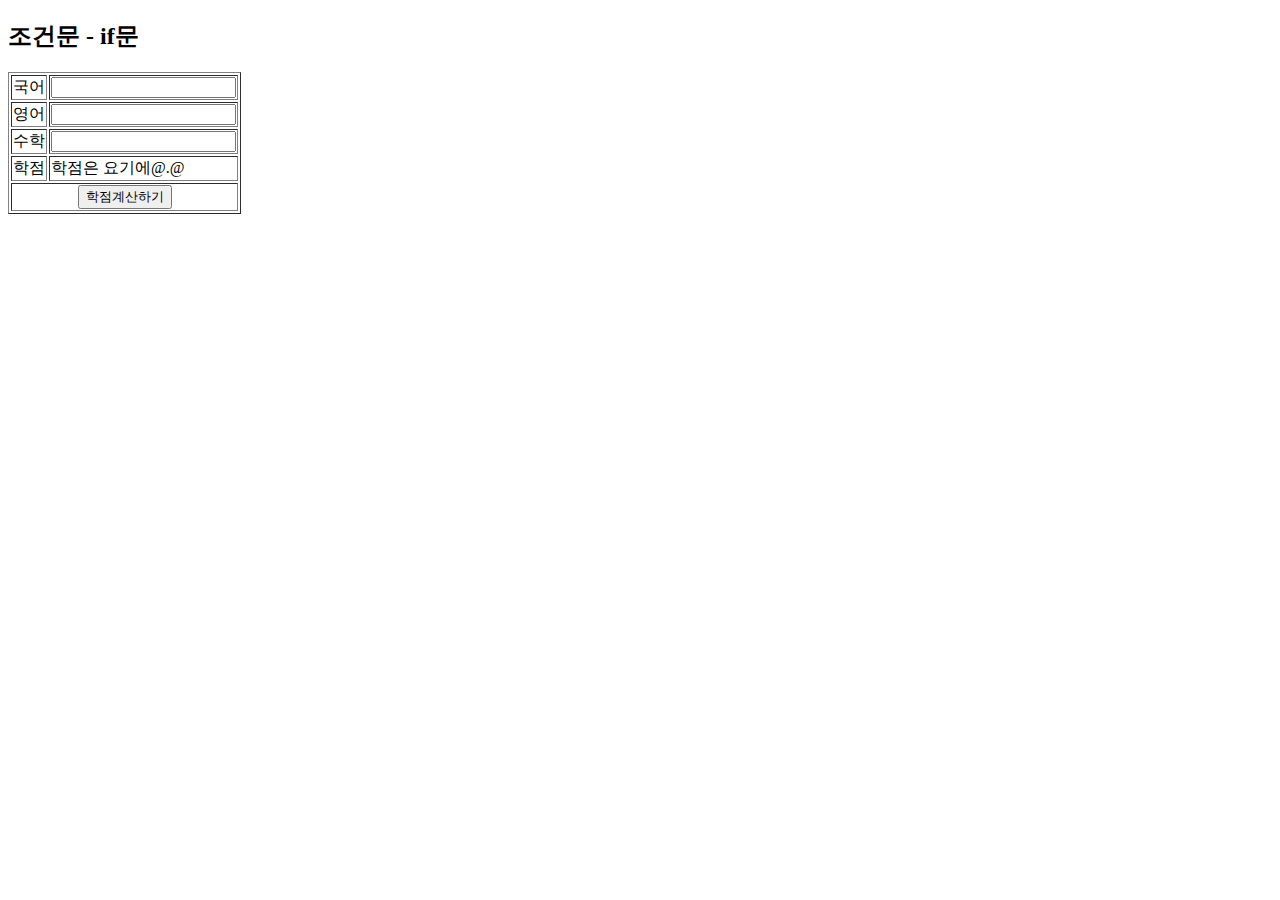
<file: J03If3.html>
<!DOCTYPE html>
<html lang="en">
<head>
  <meta charset="UTF-8">
  <meta http-equiv="X-UA-Compatible" content="IE=edge">
  <meta name="viewport" content="width=device-width, initial-scale=1.0">
  <title>Document</title>

  <script>
    // JS에서는 함수 function 키워드를 통해 정의한다.
    function getGrade(){
      /*
      문서객체를 통해 특정 아이디가 부여된 엘리컨트를 얻어온다.
      input태그에 입력된 값은 value속성을 통해 얻어올 수 있다.
      입력된 값은 string(문자열) 형태로 가져오게 되므로 산술연산을 위해 number(숫자)타입으로 변환해야한다.
      이때 parseInt()를 사용한다.
      */
      var kor = parseInt(document.getElementById("kor").value);
      var eng = parseInt(document.getElementById("eng").value);
      var math = parseInt(document.getElementById("math").value);
      // 3과목의 평균점수를 계산한다.
      var avg = (kor+eng+math) / 3;

      // 평균 점수를 통해 학점을 경정한다. 특히 F학점인 경우 HTML태그를 포함하고 있다.
      var strGrade="";
      if(avg>=90) strGrade="A학점";
      else if(avg>=80) strGrade="B학점";
      else if(avg>=70) strGrade="C학점";
      else if(avg>=60) strGrade="D학점";
      else strGrade="<strike>F학점</strike>";

      /*
      span, div태그와 같이 시작태그와 종료 태그가 있는 도든 태그는
      아래 2개의 속성을 가지고 있다.
      -innerHTML : 태그 사이틔 컨텐츠를 HTML태그를 해석한 상태로 표현한다. 
      -innerTexT : HTML태그의 해석없이 텍스트 상태로 표현한다. 즉 태그를 쓰면 마크업없이 그대로 출력된다.
      */
      // document.getElementById("gradePrint").innerHTML = strGrade;
      document.getElementById("gradePrint").innerText = strGrade;
    }
  </script>

</head>

<body>

  <h2>조건문 - if문</h2>
  <!--
    input태그에 점수를 입력한 후 js에서 접근하여 값을 얻어갈 수 있도록 id속성이 부여되어있다.
    document 즉 문서객체를 통해 HTML의 엘리먼트에 접근할 수 있다.
  -->
  <table border="1">

    <tr>
      <td>국어</td>
      <td><input type="text" id="kor"></td>
    </tr>

    <tr>
      <td>영어</td>
      <td><input type="text" id="eng"></td>
    </tr>

    <tr>
      <td>수학</td>
      <td><input type="text" id="math"></td>
    </tr>

    <tr>
      <td>학점</td>
      <td id="gradePrint">학점은 요기에@.@</td>
    </tr>

    <tr>
      <td colspan="2" style="text-align: center;">
        <!--
          버튼을 클릭하면 발생되는 이벤트를 감지하여 이벤트 핸들러를 통해 JS의 함수를 호출한다.
        -->
        <button type="button" onclick="getGrade();">학점계산하기</button>
      </td>
    </tr>

  </table>

  
</body>

</html>
</file>
